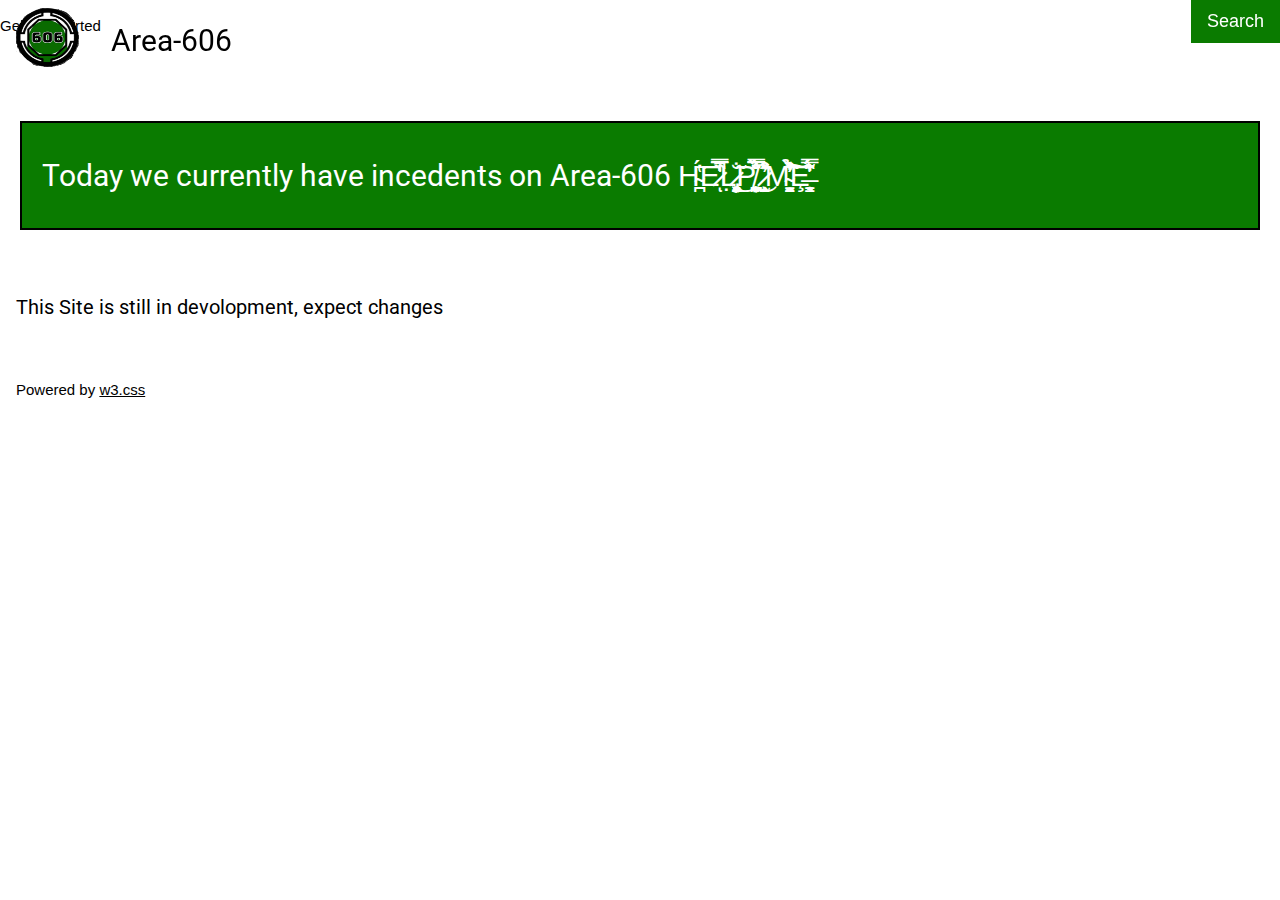
<file: index.html>
<!DOCTYPE html>
<html lang="en">
<head>
<title>Area-606 Database</title>
<meta charset="UTF-8">
<meta name="viewport" content="width=device-width, initial-scale=1">
<link rel="stylesheet" href="https://www.w3schools.com/w3css/4/w3.css">
<link rel="stylesheet" href="https://www.w3schools.com/lib/w3-theme-black.css">
<link rel="stylesheet" href="https://fonts.googleapis.com/css?family=Roboto">
<link rel="stylesheet" href="https://cdnjs.cloudflare.com/ajax/libs/font-awesome/4.7.0/css/font-awesome.min.css">
  <link rel="stylesheet" href="style.css" />
  <script defer src="main.js"></script>
</head>
<body>

<!-- Navbar -->

 <div class="w3-top">
   <div class="w3-bar w3-theme w3-top w3-left-align w3-large">
	<img href="#"  class="w3-bar-item" src="Area-606_Logo.png" alt="Logo" style="width:95px;height:75px;">
	<h2 href="#" class="w3-bar-item w3-hide-small">Area-606</h2>
     <a href="searchMenu.html" class="split w3-button">Search</a>
   </div>
 </div>

<div class="side-block resources">
<div class="heading">
<p>Getting Started</p>

<div class="w3-row w3-padding-24">
<div style="clear:both; height: 0px; font-size: 1px"></div>
</div>

<div class="news">
<h2>Today we currently have incedents on Area-606 H̴̪́̄̔͘E̷̿̅̏̒̔̚ͅL̷̢̨͓̞̻͉͖̣̖̦͉͎͉̤̃̐͜P̸̧͔̞̬̩̪̩͈̫̐̿̅̈͑̀͗̎̅́͐̐̐͜ ̷͎̫̯͕͒͛̽͗̂̆̕M̴̳̤̗̯̋͛̓͛̀͒̉̃̾̊̾̕͝͠ͅȨ̶̟͉̳̿̈́̒̄̂̓̈́͂͐ </h2>
</div> 

</div>


  <footer id="myFooter">
    <div class="w3-container w3-theme-l2 w3-padding-32">
      <h4>This Site is still in devolopment, expect changes</h4>
    </div>

    <div class="w3-container w3-theme-l1">
      <p>Powered by <a href="https://www.w3schools.com/w3css/default.asp" target="_blank">w3.css</a></p>
    </div>
  </footer>

<!-- END MAIN -->
</div>


</body>
</html>
</file>
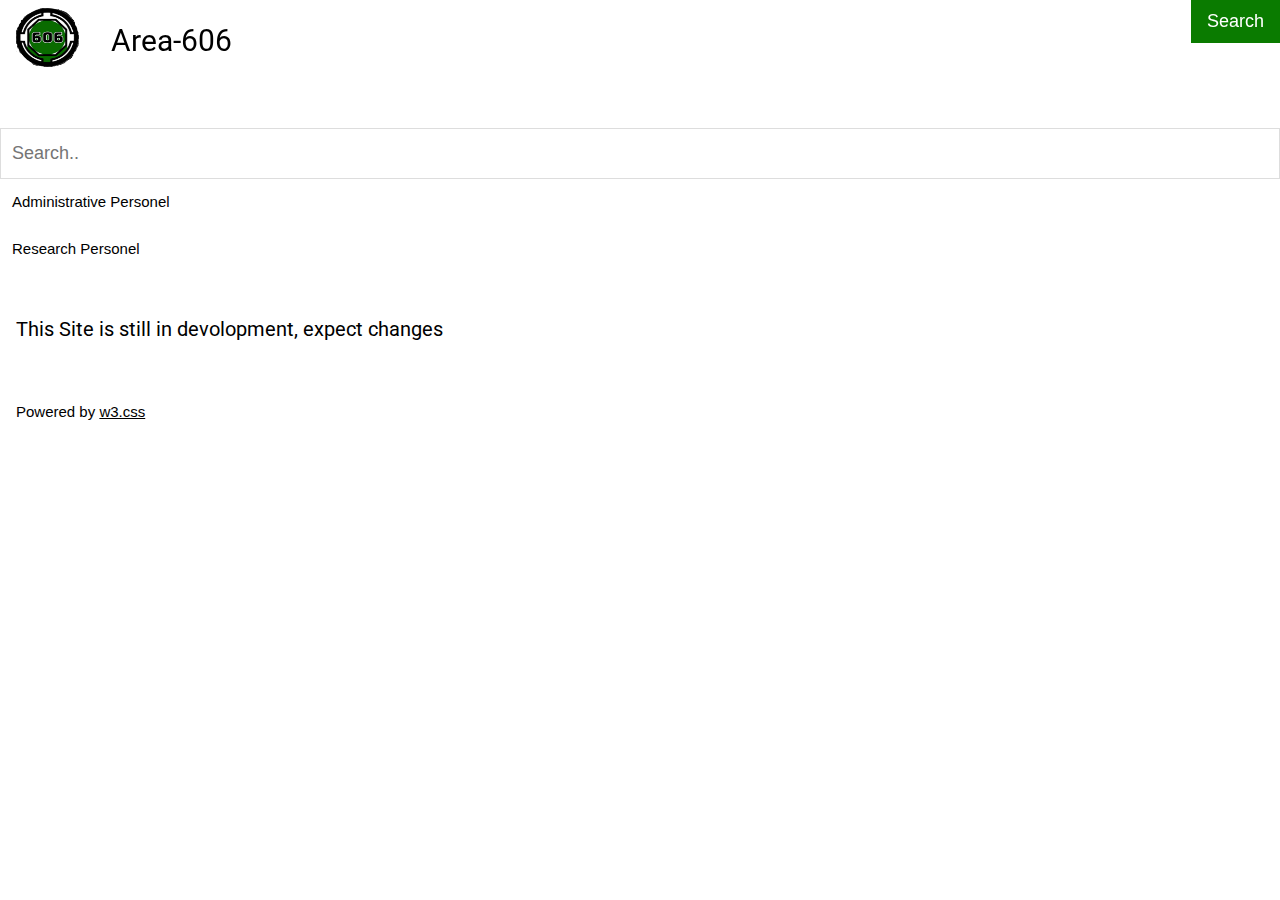
<file: searchMenu.html>
<!DOCTYPE html>
<html lang="en">
<head>
<title>Area-606 Database</title>
<meta charset="UTF-8">
<meta name="viewport" content="width=device-width, initial-scale=1">
<link rel="stylesheet" href="https://www.w3schools.com/w3css/4/w3.css">
<link rel="stylesheet" href="https://www.w3schools.com/lib/w3-theme-black.css">
<link rel="stylesheet" href="https://fonts.googleapis.com/css?family=Roboto">
<link rel="stylesheet" href="https://cdnjs.cloudflare.com/ajax/libs/font-awesome/4.7.0/css/font-awesome.min.css">
  <link rel="stylesheet" href="searchMenu.css" />
</head>
<body>

 <div class="w3-top">
   <div class="w3-bar w3-theme w3-top w3-left-align w3-large">
	<img href="#"  class="w3-bar-item" src="Area-606_Logo.png" alt="Logo" style="width:95px;height:75px;">
	<h2 href="#" class="w3-bar-item w3-hide-small">Area-606</h2>
     <a href="/" class="split w3-button">Search</a>
   </div>
 </div>

<div class="w3-row w3-padding-64">
<div style="clear:both; height: 0px; font-size: 1px"></div>
</div>

  <script defer src="searchMenu.js"></script>
<input type="text" id="mySearch" onkeyup="searchFilter()" placeholder="Search.." title="Type in a category">

<ul id="myMenu">
  <li><a href="info/administrative_personel.html">Administrative Personel</a></li>
  <li><a href="info/research_personel.html">Research Personel</a></li>
</ul>

  <footer id="myFooter">
    <div class="w3-container w3-theme-l2 w3-padding-32">
      <h4>This Site is still in devolopment, expect changes</h4>
    </div>

    <div class="w3-container w3-theme-l1">
      <p>Powered by <a href="https://www.w3schools.com/w3css/default.asp" target="_blank">w3.css</a></p>
    </div>
  </footer>

<!-- END MAIN -->
</div>

</body>
</html>
</file>
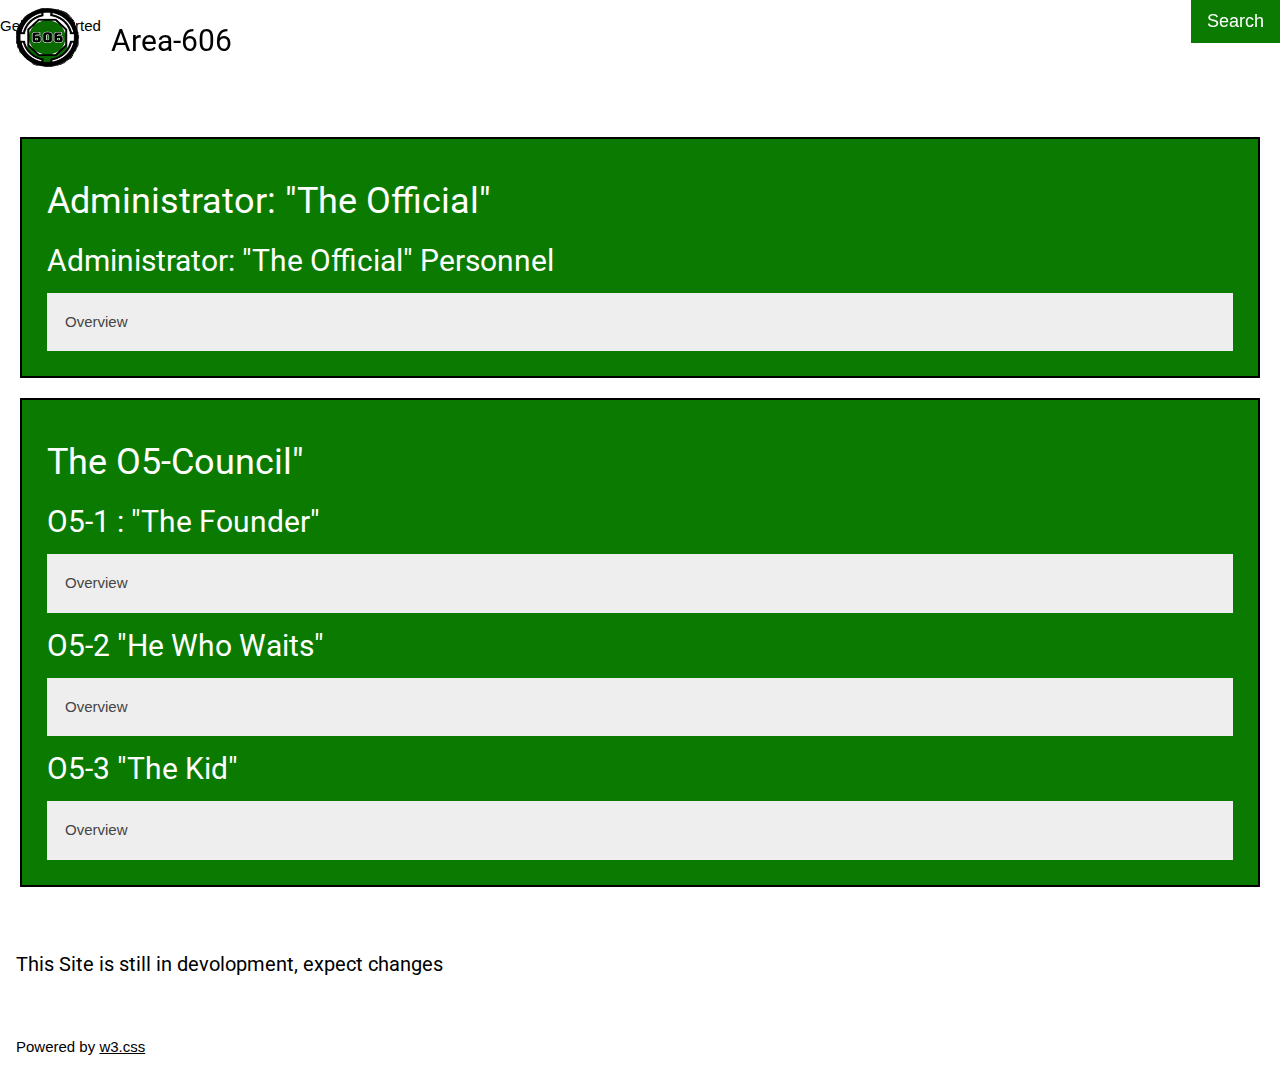
<file: info/administrative_personel.html>
<!DOCTYPE html>
<html lang="en">
<head>
<title>Area-606 Database</title>
<meta charset="UTF-8">
<meta name="viewport" content="width=device-width, initial-scale=1">
<link rel="stylesheet" href="https://www.w3schools.com/w3css/4/w3.css">
<link rel="stylesheet" href="https://www.w3schools.com/lib/w3-theme-black.css">
<link rel="stylesheet" href="https://fonts.googleapis.com/css?family=Roboto">
<link rel="stylesheet" href="https://cdnjs.cloudflare.com/ajax/libs/font-awesome/4.7.0/css/font-awesome.min.css">
  <link rel="stylesheet" href="style.css" />
  <script defer src="main.js"></script>
</head>
<body>

<!-- Navbar -->

 <div class="w3-top">
   <div class="w3-bar w3-theme w3-top w3-left-align w3-large">
	<img href="#"  class="w3-bar-item" src="Area-606_Logo.png" alt="Logo" style="width:95px;height:75px;">
	<h2 href="#" class="w3-bar-item w3-hide-small">Area-606</h2>
     <a href="searchMenu.html" class="split w3-button">Search</a>
   </div>
 </div>

<div class="side-block resources">
<div class="heading">
<p>Getting Started</p>

<div class="w3-row w3-padding-32">
<div style="clear:both; height: 0px; font-size: 1px"></div>

<div style="clear:both; height: 0px; font-size: 1px"></div>
</div>
</div>
</div>
<!-- Stuff related to the page -->
<div class= "news">
<h1>Administrator: "The Official"</h1>

<h2>Administrator: "The Official" Personnel </h2>
<button class="accordion">Overview</button>
<div class="panel ">
  <p>Lorem ipsum dolor sit amet, consectetur adipisicing elit, sed do eiusmod tempor incididunt ut labore et dolore magna aliqua. Ut enim ad minim veniam, quis nostrud exercitation ullamco laboris nisi ut aliquip ex ea commodo consequat.</p>
</div>
</div>
<div class= "news">
<h1>The O5-Council"</h1>

<h2>O5-1 : "The Founder"</h2>
<button class="accordion">Overview</button>
<div class="panel ">
  <p>Lorem ipsum dolor sit amet, consectetur adipisicing elit, sed do eiusmod tempor incididunt ut labore et dolore magna aliqua. Ut enim ad minim veniam, quis nostrud exercitation ullamco laboris nisi ut aliquip ex ea commodo consequat.</p>
</div>

<h2>O5-2 "He Who Waits"</h2>
<button class="accordion">Overview</button>
<div class="panel ">
  <p>Lorem ipsum dolor sit amet, consectetur adipisicing elit, sed do eiusmod tempor incididunt ut labore et dolore magna aliqua. Ut enim ad minim veniam, quis nostrud exercitation ullamco laboris nisi ut aliquip ex ea commodo consequat.</p>
</div>


<h2>O5-3 "The Kid"</h2>
<button class="accordion">Overview</button>
<div class="panel ">
  <p>Lorem ipsum dolor sit amet, consectetur adipisicing elit, sed do eiusmod tempor incididunt ut labore et dolore magna aliqua. Ut enim ad minim veniam, quis nostrud exercitation ullamco laboris nisi ut aliquip ex ea commodo consequat.</p>
</div>
</div>
</div>
  <footer id="myFooter">
    <div class="w3-container w3-theme-l2 w3-padding-32">
      <h4>This Site is still in devolopment, expect changes</h4>
    </div>
    <div class="w3-container w3-theme-l1">
      <p>Powered by <a href="https://www.w3schools.com/w3css/default.asp" target="_blank">w3.css</a></p>
    </div>
  </footer>
<!-- END MAIN -->
</div>


</body>
</html>
</file>
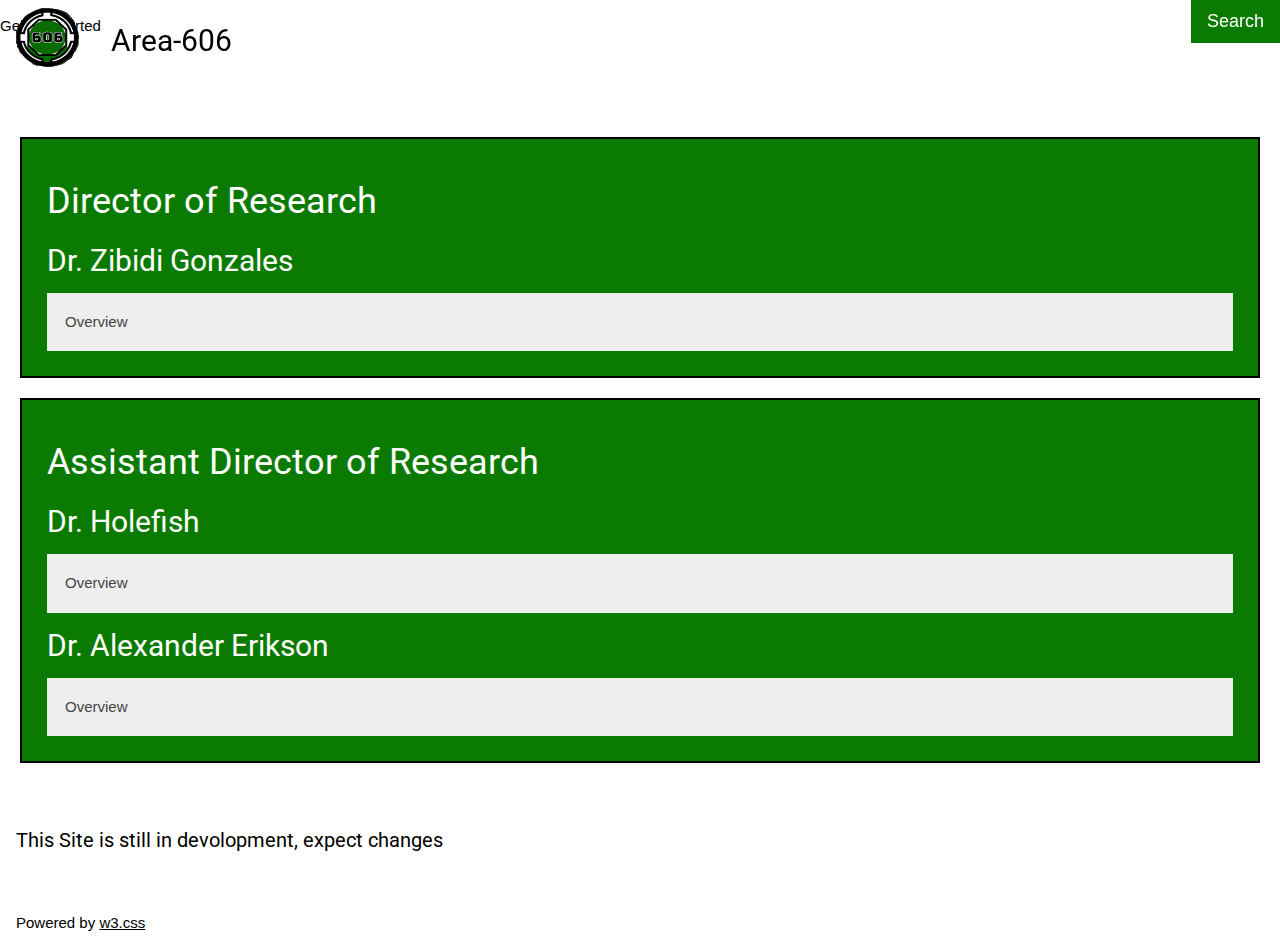
<file: info/research_personel.html>
<!DOCTYPE html>
<html lang="en">
<head>
<title>Area-606 Database</title>
<meta charset="UTF-8">
<meta name="viewport" content="width=device-width, initial-scale=1">
<link rel="stylesheet" href="https://www.w3schools.com/w3css/4/w3.css">
<link rel="stylesheet" href="https://www.w3schools.com/lib/w3-theme-black.css">
<link rel="stylesheet" href="https://fonts.googleapis.com/css?family=Roboto">
<link rel="stylesheet" href="https://cdnjs.cloudflare.com/ajax/libs/font-awesome/4.7.0/css/font-awesome.min.css">
  <link rel="stylesheet" href="style.css" />
  <script defer src="main.js"></script>
</head>
<body>

<!-- Navbar -->

 <div class="w3-top">
   <div class="w3-bar w3-theme w3-top w3-left-align w3-large">
	<img href="#"  class="w3-bar-item" src="Area-606_Logo.png" alt="Logo" style="width:95px;height:75px;">
	<h2 href="#" class="w3-bar-item w3-hide-small">Area-606</h2>
     <a href="searchMenu.html" class="split w3-button">Search</a>
   </div>
 </div>

<div class="side-block resources">
<div class="heading">
<p>Getting Started</p>

<div class="w3-row w3-padding-32">
<div style="clear:both; height: 0px; font-size: 1px"></div>

<div style="clear:both; height: 0px; font-size: 1px"></div>
</div>
</div>
</div>
<!-- Stuff related to the page -->
<div class= "news">
<h1>Director of Research</h1>

<h2>Dr. Zibidi Gonzales </h2>
<button class="accordion">Overview</button>
<div class="panel ">
  <p>Apearance: [REDACTED</p>
  <p>Skills: [REDACTED</p>
  <p>Position: Director of Research</p>
  <p>Notes: Dont call him Dr. Skiddibi Gonzales or you will die</p>
</div>
</div>
<div class= "news">
<h1>Assistant Director of Research</h1>

<h2>Dr. Holefish</h2>
<button class="accordion">Overview</button>
<div class="panel ">
  <p>Apearance: [REDACTED</p>
  <p>Skills: [REDACTED</p>
  <p>Position: Assistant Director of Research</p>
  <p>Notes: Almighty Hole with a fish</p>
</div>

<h2>Dr. Alexander Erikson</h2>
<button class="accordion">Overview</button>
<div class="panel ">
  <p>Apearance: [REDACTED</p>
  <p>Skills: [REDACTED</p>
  <p>Position: Assistant Director of Research</p>
  <p>Notes: Just dont hand him a gun</p>
</div>
</div>
</div>
  <footer id="myFooter">
    <div class="w3-container w3-theme-l2 w3-padding-32">
      <h4>This Site is still in devolopment, expect changes</h4>
    </div>
    <div class="w3-container w3-theme-l1">
      <p>Powered by <a href="https://www.w3schools.com/w3css/default.asp" target="_blank">w3.css</a></p>
    </div>
  </footer>
<!-- END MAIN -->
</div>


</body>
</html>
</file>
<file: style.css>
html,body,h1,h2,h3,h4,h5,h6 {font-family: "Roboto", sans-serif;}
.w3-sidebar {
  z-index: 3;
  width: 250px;
  top: 43px;
  bottom: 0;
  height: inherit;
}


body {
  margin: 0;
  font-family: Arial, Helvetica, sans-serif;
}


/* Create a right-aligned (split) link inside the navigation bar */
 a.split {
  float: right;
  background-color: #0a7b00;
  color: white;
}

.news {
  background-color: #0a7b00;
  color: white;
  border: 2px solid black;
  margin: 20px;
  padding: 20px;
}
</file>
<file: searchMenu.css>
html,body,h1,h2,h3,h4,h5,h6 {font-family: "Roboto", sans-serif;}
.w3-sidebar {
  z-index: 3;
  width: 250px;
  top: 43px;
  bottom: 0;
  height: inherit;
}


body {
  margin: 0;
  font-family: Arial, Helvetica, sans-serif;
}


/* Create a right-aligned (split) link inside the navigation bar */
 a.split {
  float: right;
  background-color: #0a7b00;
  color: white;
}

.news {
  background-color: #0a7b00;
  color: white;
  border: 2px solid black;
  margin: 20px;
  padding: 20px;
}

/* Style the search box */
#mySearch {
  width: 100%;
  font-size: 18px;
  padding: 11px;
  border: 1px solid #ddd;
}

/* Style the navigation menu */
#myMenu {
  list-style-type: none;
  padding: 0;
  margin: 0;
}

/* Style the navigation links */
#myMenu li a {
  padding: 12px;
  text-decoration: none;
  color: black;
  display: block
}

#myMenu li a:hover {
  background-color: #eee;
}
</file>
<file: info/style.css>
html,body,h1,h2,h3,h4,h5,h6 {font-family: "Roboto", sans-serif;}
.w3-sidebar {
  z-index: 3;
  width: 250px;
  top: 43px;
  bottom: 0;
  height: inherit;
}


body {
  margin: 0;
  font-family: Arial, Helvetica, sans-serif;
}


/* Create a right-aligned (split) link inside the navigation bar */
 a.split {
  float: right;
  background-color: #0a7b00;
  color: white;
}

.panel {
  padding: 0 18px;
  display: none;
  background-color: white;
  overflow: hidden;
 color: black; 
}
.news {
  background-color: #0a7b00;
  border: 2px solid black;
  padding: 25px;
 margin: 20px;
  color: white; 
}


.accordion {
  background-color: #eee;
  color: #444;
  cursor: pointer;
  padding: 18px;
  width: 100%;
  border: none;
  text-align: left;
  outline: none;
  font-size: 15px;
  transition: 0.4s;
}

.active, .accordion:hover {
  background-color: #ccc; 
}
</file>
